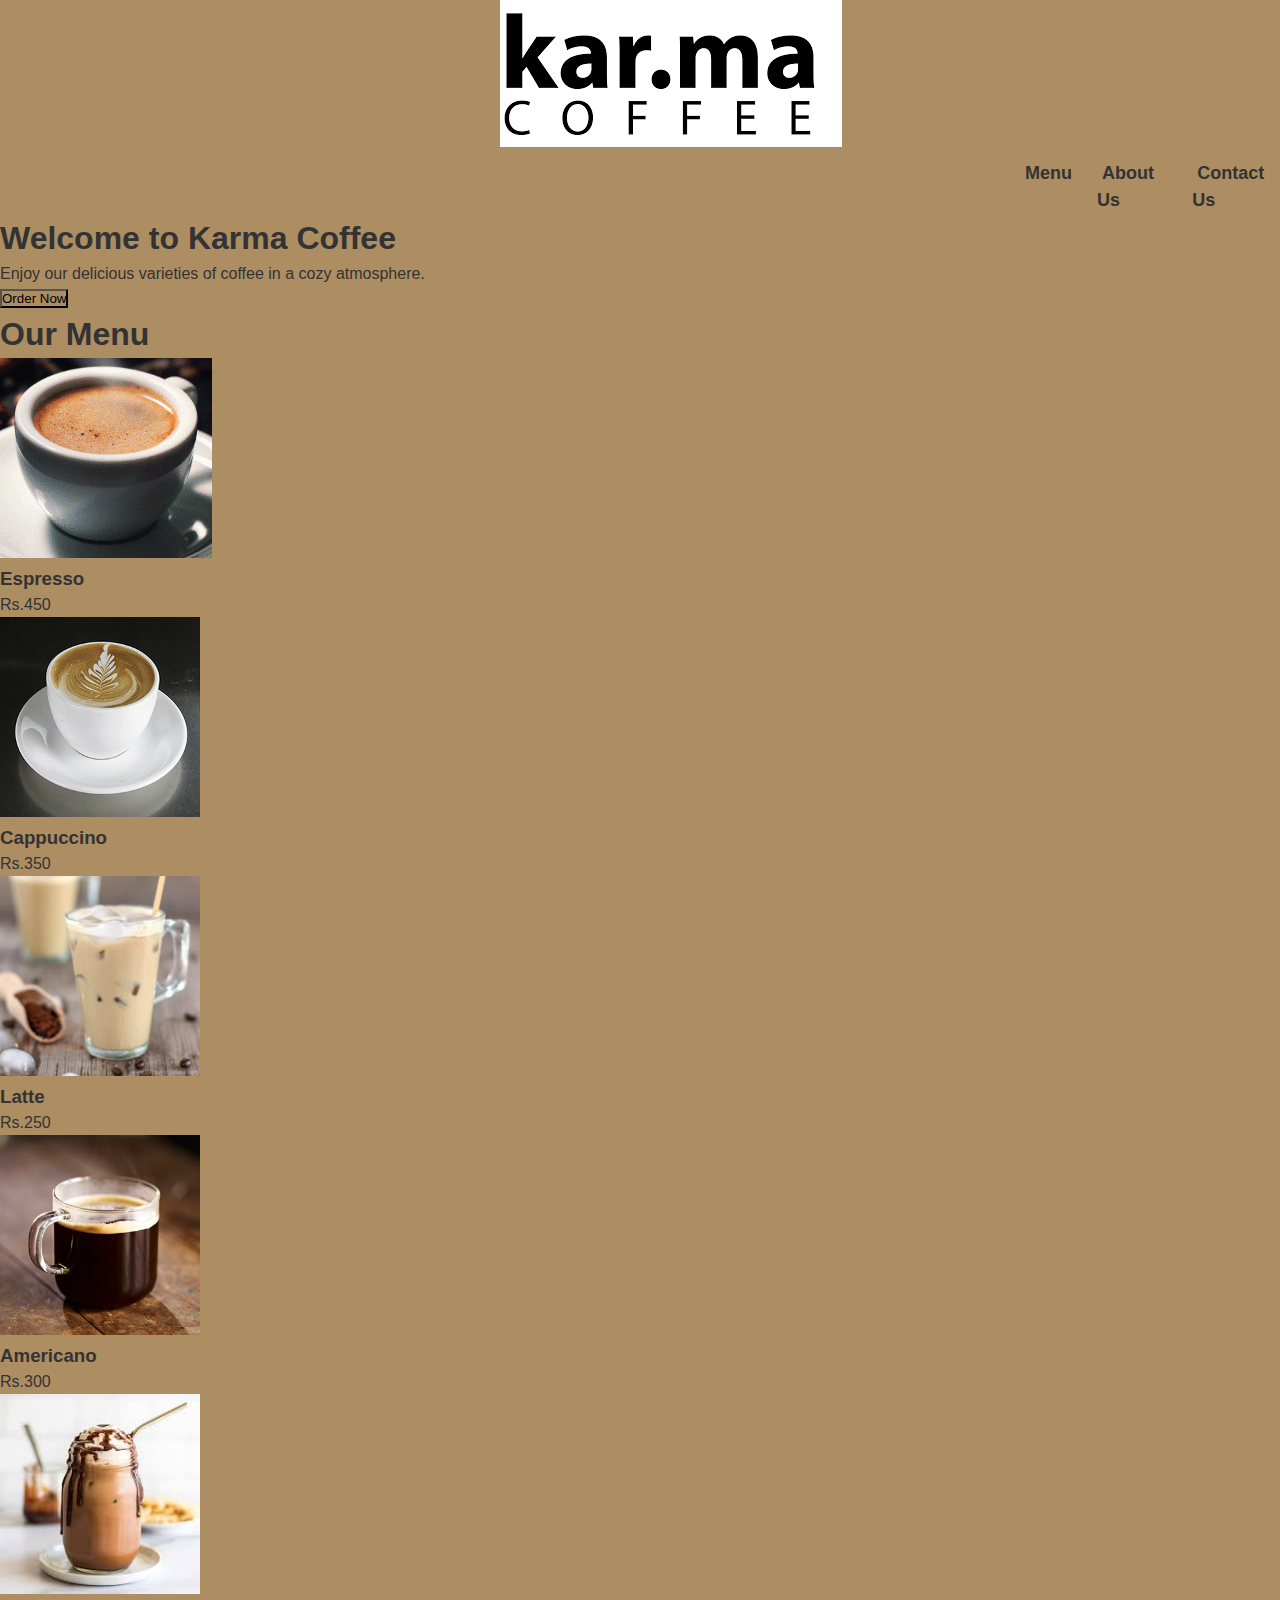
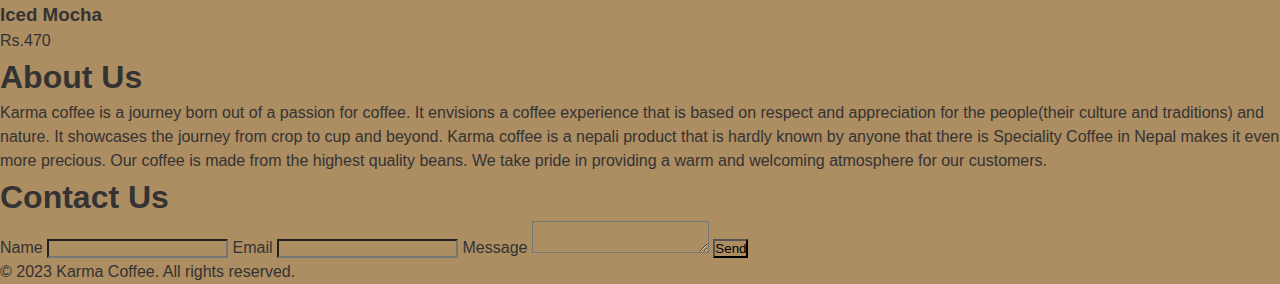
<file: index.html>
<!DOCTYPE html>
<html lang="en">
<head>
    <meta charset="UTF-8">
    <meta http-equiv="X-UA-Compatible" content="IE=edge">
    <meta name="viewport" content="width=device-width, initial-scale=1.0">
    <link rel="stylesheet" href="index.css">
    <title>Coffee Shop</title>
</head>
<body>
    <header>
      <h1>
        <img src="karma coffee logo.png">
        <nav>
            <ul>
                <li><a href="#menu">Menu</a></li>
                <li><a href="#about">About Us</a></li>
                <li><a href="#contact">Contact Us</a></li>
            </ul>
        </nav>
        </h1>
    </header>
<main>
    <section1 id="hero">
        <h2>Welcome to Karma Coffee </h2>
      <p>Enjoy our delicious varieties of coffee in a cozy atmosphere.</p>
      <button>Order Now</button>
    </section1>

    <section id="menu">
      <h2>Our Menu</h2>
      <div class="menu-container">
        <div class="menu-item1">
        <img src="espressoo.gif" alt="Espresso">
        <h3>Espresso</h3>
        <span>Rs.450</span>
      </div>
      <div class="menu-item2">
        <img src="cappuccino.jpg" alt="Cappuccino">
        <h3>Cappuccino</h3>
        <span>Rs.350</span>
    </div>
    <div class="menu-item3">
        <img src="Iced latte.jpg" alt="Iced latte">
        <h3>Latte</h3>
        <span>Rs.250</span>
    </div>
    <div class="menu-item4">
        <img src="Americano.jpg" alt="Americano">
        <h3>Americano</h3>
        <span>Rs.300</span>
    </div>
    <div class="menu-item5">
        <img src="Mocha.jpeg" alt="Mocha">
        <h3>Iced Mocha</h3> 
        <span>Rs.470</span>
      </div>
   </div>
    </section>
    <section id="about">
      <h2>About Us</h2>
      <p>Karma coffee is a journey born out of a passion for coffee. It envisions a coffee experience that is based on respect and appreciation for the people(their culture and traditions) and nature. It showcases the journey from crop to cup and beyond. Karma coffee is a nepali product that is hardly known by anyone that there is Speciality Coffee in Nepal makes it even more precious. Our coffee is made from the highest quality beans. We take pride in providing a warm and welcoming atmosphere for our customers.</p>
    </section>
    <section id="contact">
      <h2>Contact Us</h2>
      <form>
        <label for="name">Name</label>
        <input type="text" id="name" name="name" required>
        <label for="email">Email</label>
        <input type="email" id="email" name="email" required>
        <label for="message">Message</label>
        <textarea id="message" name="message" required></textarea>
        <button type="submit">Send</button>
      </form>
    </section>
  </main>
  <footer>
    <p>&copy; 2023 Karma Coffee. All rights reserved.</p>
  </footer>
    </section>
</main>
</body>
</html>
</file>
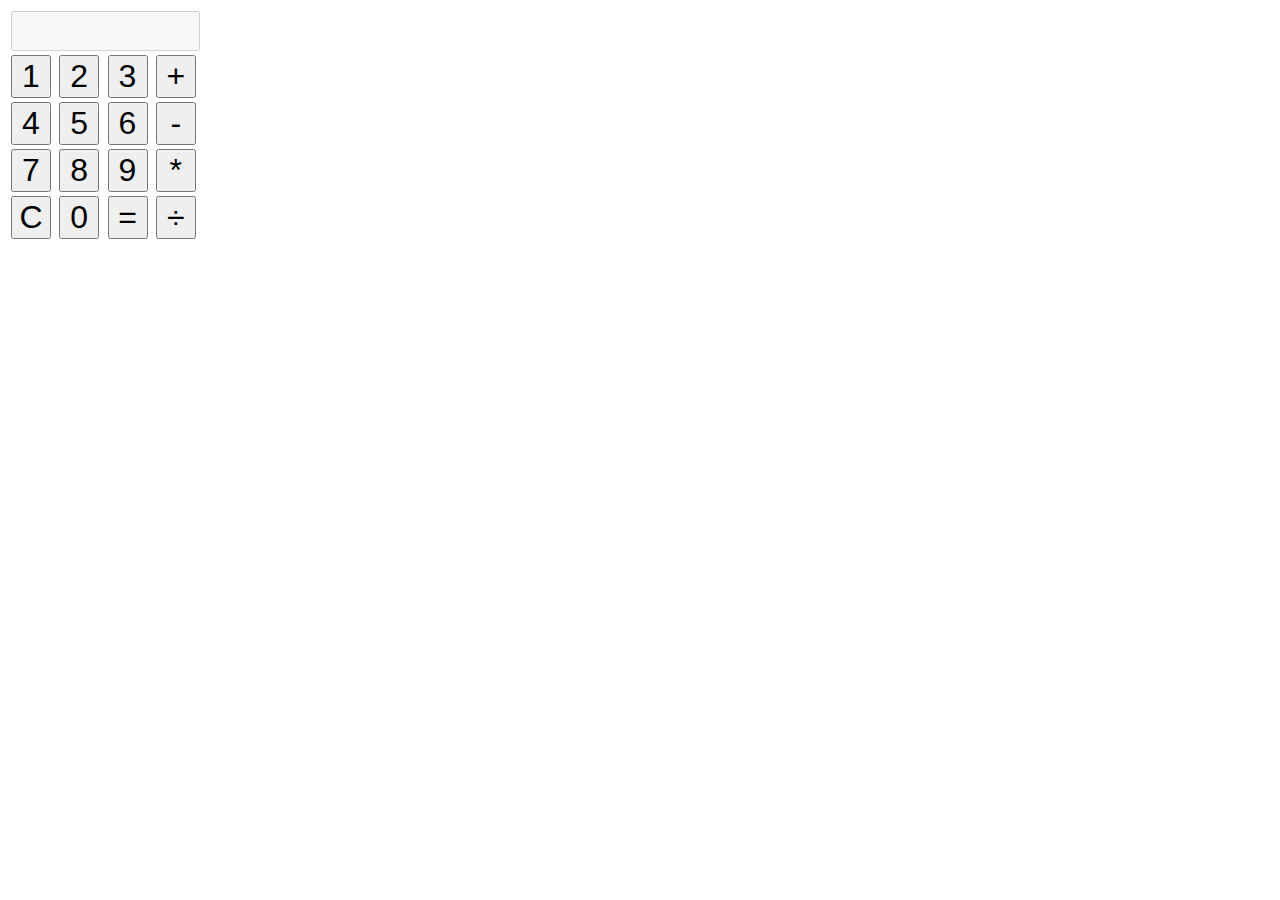
<file: calc.html>
<html>
<head>
<style>
button {
font-size: 200%;
width: 40px;
}

input {
font-size: 14px;
height: 40px;
text-align: right;
}

</style>
</head>

<body>

<table>
<tr>
  <td colspan="4"><input id="display" name="display" disabled></input></td>
</tr>

<tr>
  <td><button id="button1" value="1">1</button></td>
  <td><button id="button2" value="2">2</button></td>
  <td><button id="button3" value="3">3</button></td>
  <td><button id="addButton">+</button></td>
</tr>
<tr>
  <td><button id="button4" value="4">4</button></td>
  <td><button id="button5" value="5">5</button></td>
  <td><button id="button6" value="6">6</button></td>
  <td><button id="subtractButton">-</button></td>
</tr>
<tr>
  <td><button id="button7" value="7">7</button></td>
  <td><button id="button8" value="8">8</button></td>
  <td><button id="button9" value="9">9</button></td>
  <td><button id="multiplyButton">*</button></td>
</tr>
<tr>
  <td><button id="clearButton">C</button></td>
  <td><button id="button0" value="0">0</button></td>
  <td><button id="equalsButton">=</button></td>
  <td><button id="divideButton">&#247;</button></td>
</tr>



</table>

<span id='output'><!-- Use this span for writing debug messages or anything else you think will help! --></span>

<script src="calc.js"></script>


</body>



</html>
</file>
<file: index.css>
/* Reset styles */
* {
    margin: 0;
    padding: 0;
    box-sizing: border-box;
    background-color:rgb(173, 141, 98);
  }
  
  /* Global styles */
  body {
    font-family: 'Segoe UI', Tahoma, Geneva, Verdana, sans-serif;
    font-size: 16px;
    line-height: 1.5;
    color: #333;
  }
  h2{
    font-size:xx-large;
  }
  header {
    display: flex;
    justify-content: space-between;
    align-items: center;
    background-color:rgb(173, 141, 98);
    padding: 0%;
    width: 100vw;
  }
  img{
    margin-left: 500px;
  }
.menu-item1 img {
  width: fit-content;
  margin-left: 0%;
  height: 200px;
}
.menu-item2 img {
  margin-left: 0%;
  height: 200px;
}
.menu-item3 img {
  margin-left: 0%;
  height: 200px;
}
.menu-item4 img {
  margin-left: 0%;
  height: 200px;
}
.menu-item5 img {
  margin-left: 0%;
  height: 200px;
}
  nav ul {
    display: flex;
    margin-left: 1000px;
    font-size:large;
  }
  
  nav li {
    margin-left: 20px;
    list-style-type:none;
  }
  
  nav a {
    text-decoration: none;
    color: #333;
    padding: 5px;
    border-radius: 5px;
    transition: background-color
  }
</file>
